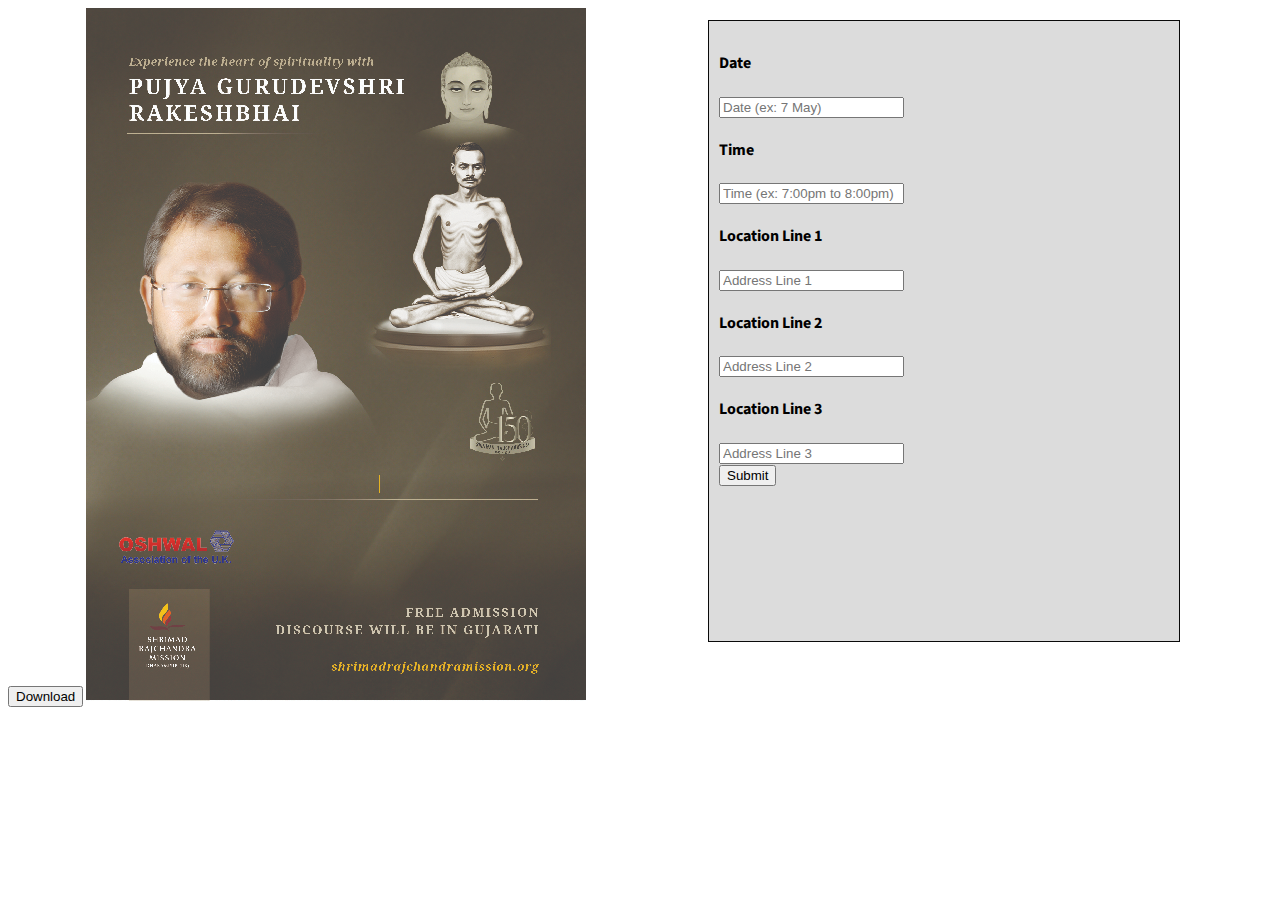
<file: index.html>
<!DOCTYPE html>
<html lang="en">
  <head>
    <meta charset="utf-8">
    <meta http-equiv="X-UA-Compatible" content="IE=edge">
    <meta name="viewport" content="width=device-width, initial-scale=1">
     <meta name="google-signin-client_id" content="687165989292-7k8b2asag891bt36n2dosrf0ltech7qd.apps.googleusercontent.com?onload=onLoadCallback"> 
    <!-- The above 3 meta tags *must* come first in the head; any other head content must come *after* these tags -->
    <title>Flyer Experiment</title>

    <!-- <script type="text/javascript" src="js/roll.js"></script> --> 

    <!-- Bootstrap -->
    <link href="css/style.css" rel="stylesheet">

    <link href='https://fonts.googleapis.com/css?family=Source+Sans+Pro:400,300,200,600,700,900' rel='stylesheet' type='text/css'>

    <link href="https://fonts.googleapis.com/css?family=Noto+Serif" rel="stylesheet">

    <link href="https://fonts.googleapis.com/css?family=Lato:300,300i,400,400i,700,700i,900" rel="stylesheet">
    <script src="https://ajax.googleapis.com/ajax/libs/jquery/1.11.3/jquery.min.js"></script>

    <script src="https://apis.google.com/js/platform.js" async defer></script>
  </head>
  <body>
  <div class="g-signin2" data-onsuccess="onSignIn"></div>
    <button id="btn-download">Download</button>
    <canvas id ="canvas" width ="500" height="600"></canvas>
    <div class = "form-container">
      <form id="myForm">
        
        <h4>Date</h4>
        <input type="text" name="date"  placeholder="Date (ex: 7 May)"/><br/>
        
        
        <h4>Time</h4>
        <input type="text" name="time" placeholder="Time (ex: 7:00pm to 8:00pm)"/><br/>
        
        <h4>Location Line 1</h4>
        <input type="text" name="location1"  placeholder="Address Line 1"/<br/>

        <h4>Location Line 2</h4>
        <input type="text" name="location2"  placeholder="Address Line 2"/><br/>

        <h4>Location Line 3</h4>
        <input type="text" name="location3"  placeholder="Address Line 3"/><br/>
        <input type="submit" value="Submit">
      </form>
    </div>

   
    <!-- jQuery (necessary for Bootstrap's JavaScript plugins) -->
    
    <script src="js/main.js"></script>
   <!--  <script>
    var gapiPromise = (function(){
      var deferred = $.Deferred();
      window.onLoadCallback = function(){
        deferred.resolve(gapi);
      };
      return deferred.promise()
    }());

  var authInited = gapiPromise.then(function(){
    gapi.auth2.init({
        client_id: '687165989292-7k8b2asag891bt36n2dosrf0ltech7qd.apps.googleusercontent.com',
        scope: 'profile'
      });

    loggedIn =  gapi.auth2.getAuthInstance().isSignedIn.get(); 
    console.log("GAPI: " + loggedIn);
    if(loggedIn){
      alert("I'm logged in!"); 
    }

  }); 
    </script> -->
   <!--  <script>

      // $(function(){
      //   initClient(); 
      // }); 

      window.onLoadCallback = function(){
        console.log("On Load Callback"); 
        initClient();
        //checkIfLoggedIn(); 
      }
     
      function initClient() {
        // var auth2 = gapi.auth2.getAuthInstance(); 
        // if(auth2.isSignedIn){
        //   alert("Signed in"); 
        // }
        // else{
        //   alert("Signed Out"); 
        // }
        gapi.load('auth2', function() {
          auth2 = gapi.auth2.init({
            client_id: '687165989292-7k8b2asag891bt36n2dosrf0ltech7qd.apps.googleusercontent.com',
            scope: 'profile'
          });
        }); 
      }
    </script> -->
  </body>
</html>
</file>
<file: css/style.css>
body{
	font-family: "Source Sans Pro", sans-serif;
}
canvas{
	background-color: blue;
	margin: 0 auto;
}

.form-container{
	background-color: #DCDCDC;
	border: 1px solid #0A0A0A;
	position: absolute;
	box-sizing: "border-box";
	right: 100px;
	padding: 10px;
	top: 20px;
	width: 450px;
	height: 600px;
}
</file>
